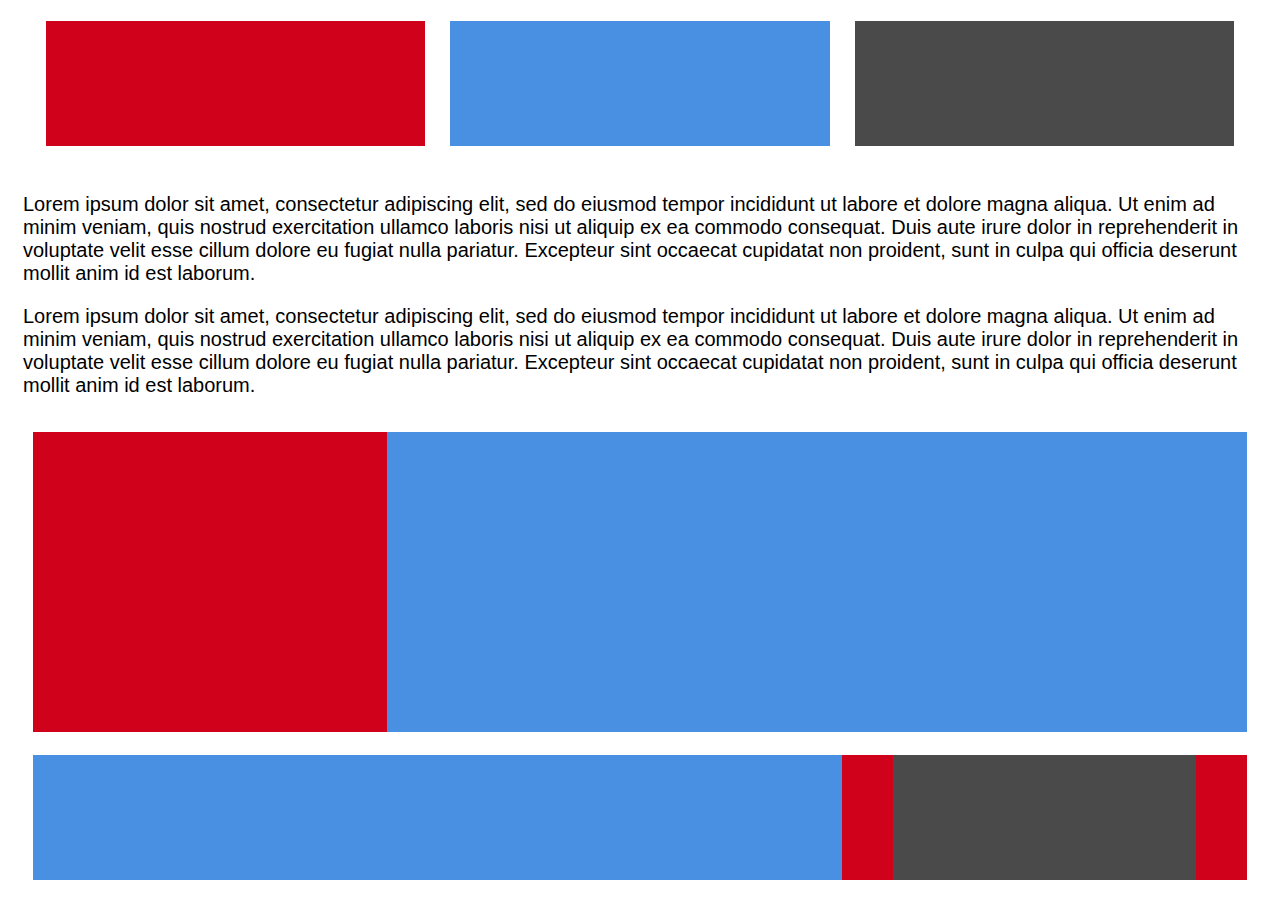
<file: first/index.html>
<!DOCTYPE html>
<html lang="en">
<head>
  <link rel="stylesheet" type:"css/text" href="style.css"/>
  <meta charset="UTF-8">
  <title>Document</title>
</head>
<body>

  <div class="header">
    <div class="left size red"></div>
    <div class="middle size blue"></div>
    <div class="right size grey"></div>
  </div>

  <div class=paragraph>
    <p>Lorem ipsum dolor sit amet, consectetur adipiscing elit, sed do eiusmod tempor incididunt ut labore et dolore magna aliqua. Ut enim ad minim veniam, quis nostrud exercitation ullamco laboris nisi ut aliquip ex ea commodo consequat. Duis aute irure dolor in reprehenderit in voluptate velit esse cillum dolore eu fugiat nulla pariatur. Excepteur sint occaecat cupidatat non proident, sunt in culpa qui officia deserunt mollit anim id est laborum.</p>
    <p>Lorem ipsum dolor sit amet, consectetur adipiscing elit, sed do eiusmod tempor incididunt ut labore et dolore magna aliqua. Ut enim ad minim veniam, quis nostrud exercitation ullamco laboris nisi ut aliquip ex ea commodo consequat. Duis aute irure dolor in reprehenderit in voluptate velit esse cillum dolore eu fugiat nulla pariatur. Excepteur sint occaecat cupidatat non proident, sunt in culpa qui officia deserunt mollit anim id est laborum.</p>
  </div>

  <div class="big">
    <div class="first red"></div>
    <div class="second blue"></div>
  </div>

  <div class="footer">
    <div class="one blue"></div>
    <div class="two red"></div>
    <div class="three grey"></div>
    <div class="four red"></div>
  </div>

</body>
</html>
</file>
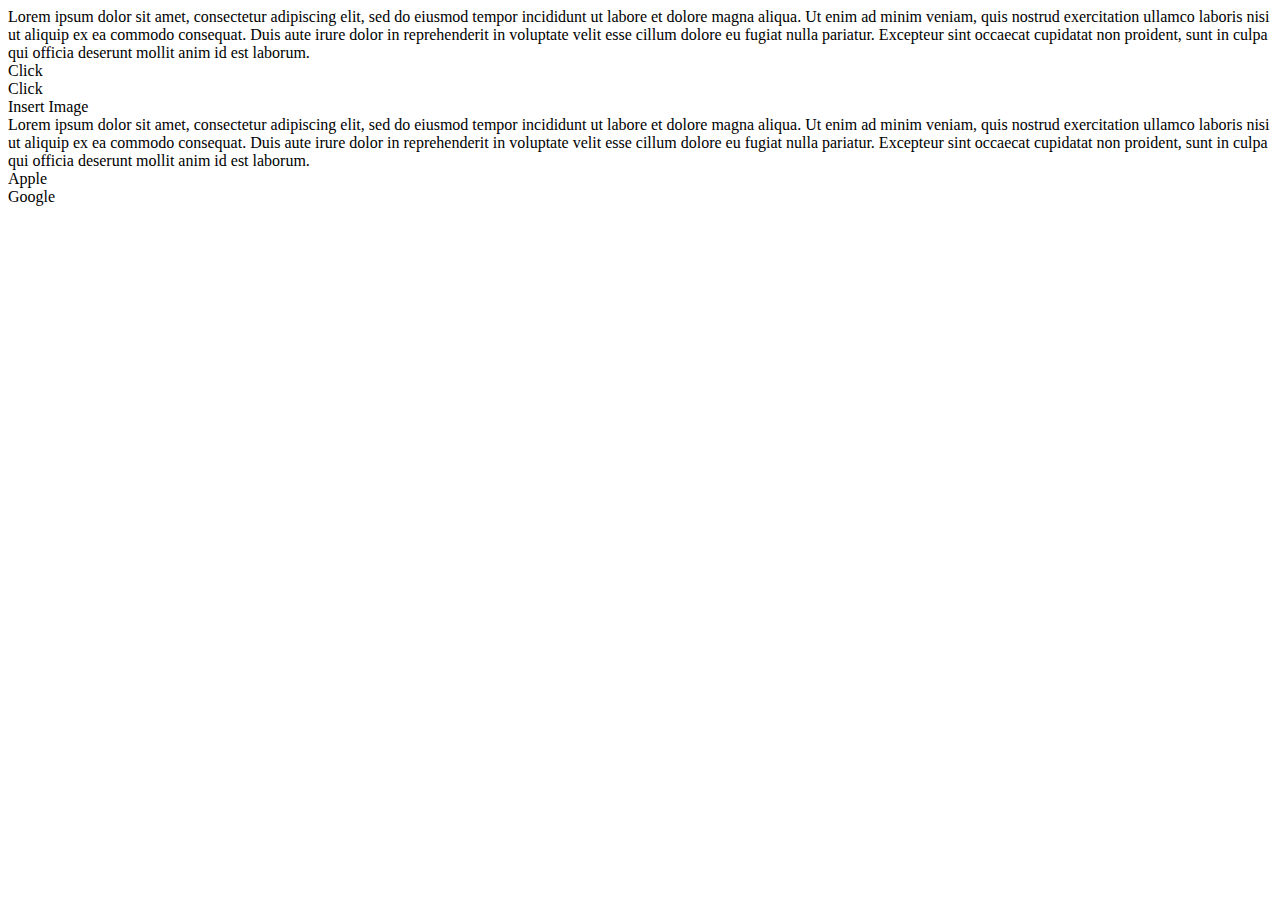
<file: second/index.html>
<!DOCTYPE html>
<html lang="en">
<head>
  <link rel="stylesheet" type="css/text" href="style.css"/>
  <meta charset="UTF-8">
  <title>Document</title>
</head>
<body>

  <div class="top font">
    <div class="paragraph">Lorem ipsum dolor sit amet, consectetur adipiscing elit, sed do eiusmod tempor incididunt ut labore et dolore magna aliqua. Ut enim ad minim veniam, quis nostrud exercitation ullamco laboris nisi ut aliquip ex ea commodo consequat. Duis aute irure dolor in reprehenderit in voluptate velit esse cillum dolore eu fugiat nulla pariatur. Excepteur sint occaecat cupidatat non proident, sunt in culpa qui officia deserunt mollit anim id est laborum.</div>
    <div class="red button">Click</div>
    <div class="blue button">Click</div>
  </div>

  <div class="middle font">
    <div class="image">Insert Image</div>
    <div class="paragraph end">Lorem ipsum dolor sit amet, consectetur adipiscing elit, sed do eiusmod tempor incididunt ut labore et dolore magna aliqua. Ut enim ad minim veniam, quis nostrud exercitation ullamco laboris nisi ut aliquip ex ea commodo consequat. Duis aute irure dolor in reprehenderit in voluptate velit esse cillum dolore eu fugiat nulla pariatur. Excepteur sint occaecat cupidatat non proident, sunt in culpa qui officia deserunt mollit anim id est laborum.</div>
  </div>

  <div class="bottom font">
    <div class="apple">Apple</div>
    <div class="google">Google</div>
  </div>

</body>
</html>
</file>
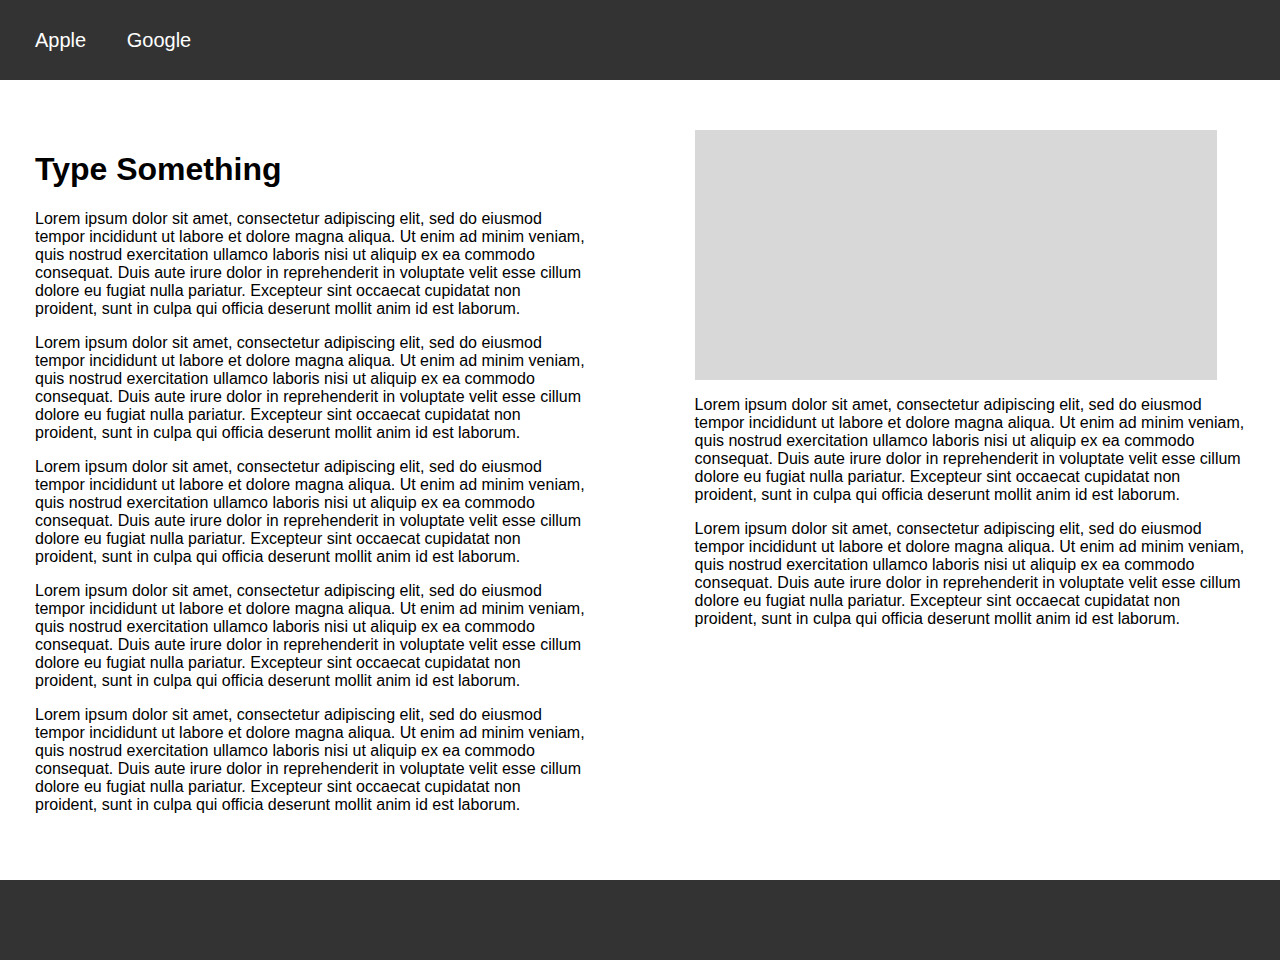
<file: third/index.html>
<!DOCTYPE html>
<html lang="en">
<head>
  <link rel="stylesheet" type="text/css" href="style.css"/>
  <meta charset="UTF-8">
  <title>Document</title>
</head>
<body>

  <div class="header">
    <div class="apple">Apple</div>
    <div class="google">Google</div>
  </div>

  <div class="middle">
    <div class="left">
      <h1>Type Something</h1>
        <p>
          Lorem ipsum dolor sit amet, consectetur adipiscing elit, sed do eiusmod tempor incididunt ut labore et dolore magna aliqua. Ut enim ad minim veniam, quis nostrud exercitation ullamco laboris nisi ut aliquip ex ea commodo consequat. Duis aute irure dolor in reprehenderit in voluptate velit esse cillum dolore eu fugiat nulla pariatur. Excepteur sint occaecat cupidatat non proident, sunt in culpa qui officia deserunt mollit anim id est laborum.
        </p>
        <p>
          Lorem ipsum dolor sit amet, consectetur adipiscing elit, sed do eiusmod tempor incididunt ut labore et dolore magna aliqua. Ut enim ad minim veniam, quis nostrud exercitation ullamco laboris nisi ut aliquip ex ea commodo consequat. Duis aute irure dolor in reprehenderit in voluptate velit esse cillum dolore eu fugiat nulla pariatur. Excepteur sint occaecat cupidatat non proident, sunt in culpa qui officia deserunt mollit anim id est laborum.
        </p>
        <p>
          Lorem ipsum dolor sit amet, consectetur adipiscing elit, sed do eiusmod tempor incididunt ut labore et dolore magna aliqua. Ut enim ad minim veniam, quis nostrud exercitation ullamco laboris nisi ut aliquip ex ea commodo consequat. Duis aute irure dolor in reprehenderit in voluptate velit esse cillum dolore eu fugiat nulla pariatur. Excepteur sint occaecat cupidatat non proident, sunt in culpa qui officia deserunt mollit anim id est laborum.
        </p>
        <p>
          Lorem ipsum dolor sit amet, consectetur adipiscing elit, sed do eiusmod tempor incididunt ut labore et dolore magna aliqua. Ut enim ad minim veniam, quis nostrud exercitation ullamco laboris nisi ut aliquip ex ea commodo consequat. Duis aute irure dolor in reprehenderit in voluptate velit esse cillum dolore eu fugiat nulla pariatur. Excepteur sint occaecat cupidatat non proident, sunt in culpa qui officia deserunt mollit anim id est laborum.
        </p>
        <p>
          Lorem ipsum dolor sit amet, consectetur adipiscing elit, sed do eiusmod tempor incididunt ut labore et dolore magna aliqua. Ut enim ad minim veniam, quis nostrud exercitation ullamco laboris nisi ut aliquip ex ea commodo consequat. Duis aute irure dolor in reprehenderit in voluptate velit esse cillum dolore eu fugiat nulla pariatur. Excepteur sint occaecat cupidatat non proident, sunt in culpa qui officia deserunt mollit anim id est laborum.
        </p>
      </div>


  <div class="right">
    <div class="block"></div>
    <p>
      Lorem ipsum dolor sit amet, consectetur adipiscing elit, sed do eiusmod tempor incididunt ut labore et dolore magna aliqua. Ut enim ad minim veniam, quis nostrud exercitation ullamco laboris nisi ut aliquip ex ea commodo consequat. Duis aute irure dolor in reprehenderit in voluptate velit esse cillum dolore eu fugiat nulla pariatur. Excepteur sint occaecat cupidatat non proident, sunt in culpa qui officia deserunt mollit anim id est laborum.
    </p>
    <p>
      Lorem ipsum dolor sit amet, consectetur adipiscing elit, sed do eiusmod tempor incididunt ut labore et dolore magna aliqua. Ut enim ad minim veniam, quis nostrud exercitation ullamco laboris nisi ut aliquip ex ea commodo consequat. Duis aute irure dolor in reprehenderit in voluptate velit esse cillum dolore eu fugiat nulla pariatur. Excepteur sint occaecat cupidatat non proident, sunt in culpa qui officia deserunt mollit anim id est laborum.
    </p>
  </div>
  </div>

  <div class="bottom"></div>

  </div>
</body>
</html>
</file>
<file: first/style.css>
.header {
  width: 100%;
  height: 150px;
  display:flex;
  justify-content: center;
  align-items: center;
}

.red {
  background-color: #D0021B;
}
.blue {
  background-color: #4A90E2;
}
.grey {
  background: #4A4A4A;
}

.left {
  margin-right: 25px;
}
.middle {
  margin-right: 25px;
}
.size {
  height: 125px;
  width: 30%;
}


.paragraph {
  padding: 15px;
}

p {
  font-size: 20px;
  font-family: sans-serif;
}


.big {
  width:100%;
  height: 300px;
  display:flex;
  justify-content: center;

}
.first {
  height: 100%;
  width: 28%;
}
.second {
  width: 68%;
  height: 100%;
}

.footer {
  width: 100%;
  height: 150px;
  display:flex;
  justify-content: center;
  align-items: center;
  margin-top: 10px;
}

.one {
  height: 125px;
  width: 64%;
}

.two {
  height: 125px;
  width: 4%;
}
.three {
  height: 125px;
  width: 24%;

}
.four {
  height: 125px;
  width: 4%;

}
</file>
<file: second/style.css>
body {
  background-color: #DDDDDD;
  margin: 0;
  padding: 0;
}
.font {
  font-family: sans-serif;
}
.top {
  background-color: #FFFFFF;
  width:85%;
  height: 275px;
  margin: 25px auto;
  overflow: auto;
}
.paragraph {
  padding-top: 20px;
  font-size: 18px;
  margin-left: 30px;
  margin-right: 30px;
}
.button {
  display: inline-block;
  width: 105px;
  height: 45px;
  margin-top: 35px;
  margin-left: 30px;
  text-align: center;
  border: 1px solid #D8D8D8;
  line-height: 45px;
  color: white;
  font-size: 30px;
}
.red {
  background-color: #c70505;
}
.blue {
  background-color: #69a3fc;
}


.middle {
  height: 600px;
  background-color: #FFFFFF;
  width: 85%;
  margin: 30px auto;
  overflow: auto;
}
.image {
  display: inline-block;
  margin-top:30px;
  background-color: #4A4A4A;
  height:300px;
  width: 88%;
  margin-left: 30px;
  text-align: center;
  line-height: 300px;
  color: white;
  font-size: 30px;
}
.end {
  display: inline-block;
  margin-top: 30px;
}


.bottom {
  width: 100%;
  background-color: #333333;
  height: 65px;
  line-height: 65px;
  font-size: 20px;
  margin-top: 30px;
  color: white;
}
.apple {
  display: inline-block;
  margin-left: 65%;
}
.google {
  display: inline-block;
  margin-left: 15px;
}
</file>
<file: third/style.css>
body {
  padding: 0;
  margin: 0;
  font-family: sans-serif;
}


.header {
  background-color: #333333;
  width: 100%;
  height: 80px;
  color: white;
  font-size: 20px;
  line-height: 80px;
}
.apple {
  display: inline-block;
  margin-left: 35px;

}
.google {
  display: inline-block;
  margin-left: 35px;
}



.middle {
  margin-top: 50px;
  width:100%;
  min-width: 800px;
}
.left {
  display: inline-block;
  width: 43%;
  height: auto;
  margin-left: 35px;
  margin-right: 30px;
  float left;
}
.right {
  display: inline-block;
  width: 43%;
  height:auto;
  margin-right: 35px;
  float: right;
}
.block {
  background-color: #D8D8D8;
  width: 95%;
  height: 250px;
}


.bottom {
  width: 100%;
  background-color: #333333;
  height: 80px;
  margin-top: 50px;
}
</file>
